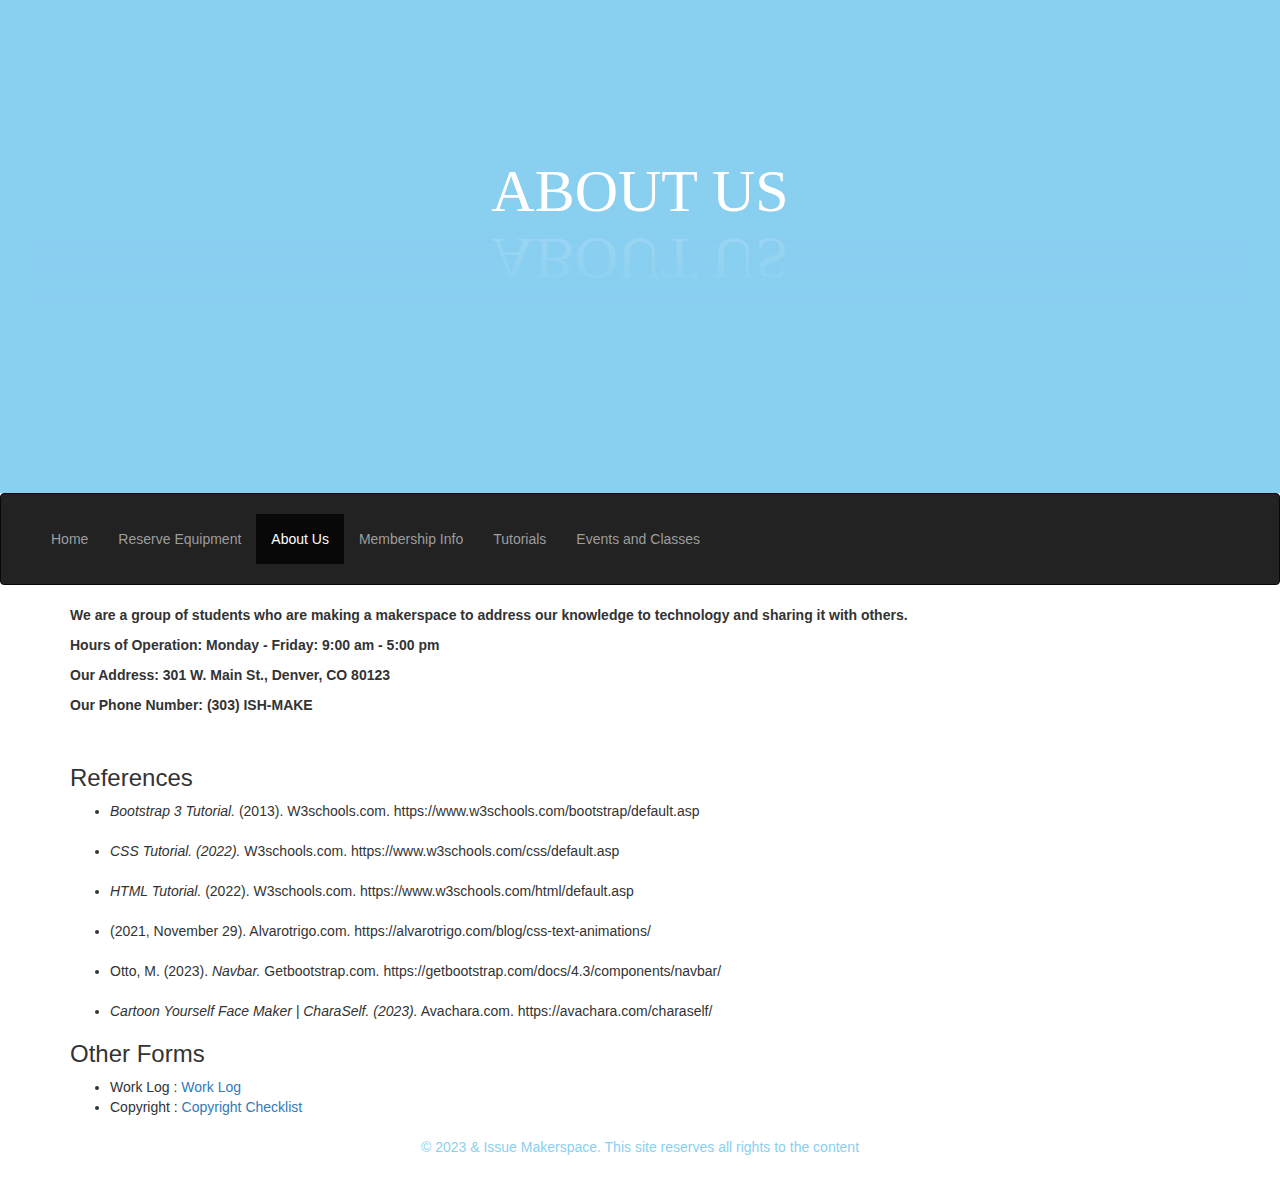
<file: AboutUs.html>
<!DOCTYPE html>
<html lang="en">
<head>
  <meta charset="utf-8">
  <meta name="viewport" content="width=device-width, initial-scale=1">
  <link rel="stylesheet" href="https://maxcdn.bootstrapcdn.com/bootstrap/3.4.1/css/bootstrap.min.css">
  <script src="https://ajax.googleapis.com/ajax/libs/jquery/3.6.1/jquery.min.js"></script>
  <script src="https://maxcdn.bootstrapcdn.com/bootstrap/3.4.1/js/bootstrap.min.js"></script>
  <link rel="stylesheet" href="styles.css">
  <title>About Us</title>
</head>
<body>
  <header>
  <div class="jumbotron text-center" style="background-color: #89CFF0;">
    <h1 > </h1><br>
    <!--<h2 class='flipY'>  The Amaze! Squad</h2><br>-->
    <div class="waviy" style="background-color: #89CFF0;">
     <span style="--i:1; background-color: #89CFF0;"</span>
     <span style="--i:2">About Us</span>
   </div><br>

    <br><br>    
  </header>
  
  <!--Start of Navbar Menu block-->
   <nav class="navbar navbar-inverse" margin="auto property"  style="background-color: #FF; text-color: #89CFF0;">
    <div class="container-fluid">
      <ul class="nav navbar-nav" >
        <li><a href="index.html">Home</a></li>
        <li><a href="reserve.html">Reserve Equipment</a></li>
        <li class="active"><a href="AboutUs.html">About Us</a></li>
        <li><a href="membership.html">Membership Info</a></li>
        <li><a href="tutorials.html">Tutorials</a></li>
        <li><a href="Events.html">Events and Classes</a></li>
      </ul>
      </ul>
    </div>
  </nav>
<div class="container">
<p ><b>We are a group of students who are making a makerspace to address our knowledge to technology and sharing it with others.</b></p>
    <p ><b>Hours of Operation: Monday - Friday: 9:00 am - 5:00 pm</b></p>
    <p ><b>Our Address: 301 W. Main St., Denver, CO 80123</b></p>
    <p ><b>Our Phone Number: (303) ISH-MAKE</b></p> 
    <br>
   
  <h3>References</h3>
    <ul>
    <li><I>Bootstrap 3 Tutorial.</I> (2013). W3schools.com. https://www.w3schools.com/bootstrap/default.asp</li><br>
    <li><I>CSS Tutorial. (2022).</I> W3schools.com. https://www.w3schools.com/css/default.asp</li><br>
    <li><I>HTML Tutorial.</I> (2022). W3schools.com. https://www.w3schools.com/html/default.asp</li>
    ‌<li>(2021, November 29). Alvarotrigo.com. https://alvarotrigo.com/blog/css-text-animations/</li><br>
    <li>Otto, M. (2023). <I>Navbar.</I> Getbootstrap.com. https://getbootstrap.com/docs/4.3/components/navbar/</li>
    ‌<li><cite>Cartoon Yourself Face Maker | CharaSelf. (2023).</cite> Avachara.com. https://avachara.com/charaself/</li>
    </ul>
    
    
      <h3>Other Forms</h3>
      <p>
        <ul>
          <li>Work Log : <a href="static/image.png" target="_blank">Work Log</a><br></li>
          <li>Copyright : <a href="static/Kami Export - Copyright2.pdf" target="_blank">Copyright Checklist</a></li>
        </ul>
      </p>
    
   </div>
</div>
     <footer align = "center">

       <p>© 2023 & Issue Makerspace. This site reserves all rights to the content</p>
     </footer>
  </body>
</html>
</file>
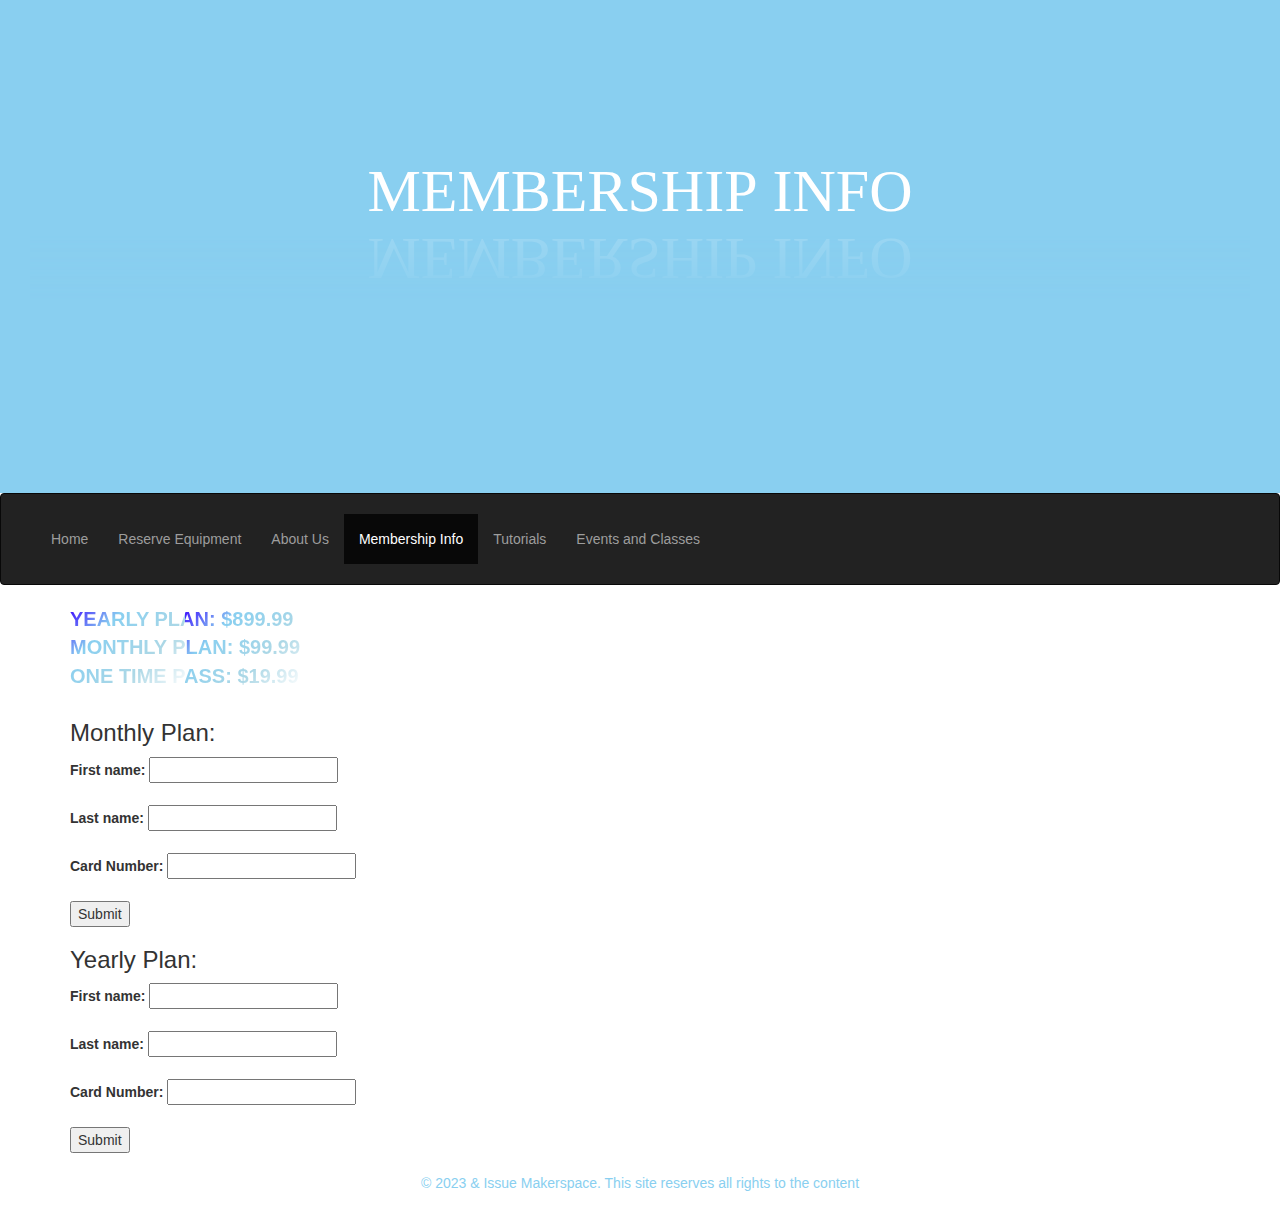
<file: membership.html>
<!DOCTYPE html>
<html lang="en">

<head>
  <meta charset="utf-8">
  <meta name="viewport" content="width=device-width, initial-scale=1">
  <link rel="stylesheet" href="https://maxcdn.bootstrapcdn.com/bootstrap/3.4.1/css/bootstrap.min.css">
  <script src="https://ajax.googleapis.com/ajax/libs/jquery/3.6.1/jquery.min.js"></script>
  <script src="https://maxcdn.bootstrapcdn.com/bootstrap/3.4.1/js/bootstrap.min.js"></script>
  <link rel="stylesheet" href="styles.css">
  <title>Membership</title>
</head>

<body>
  <header>
    <div class="jumbotron text-center" style="background-color: #89CFF0;">
      <h1> </h1><br>
      <!--<h2 class='flipY'>  The Amaze! Squad</h2><br>-->
      <div class="waviy" style="background-color: #89CFF0;">
        <span style="--i:1; background-color: #89CFF0;" </span>
          <span style="--i:2">Membership</span>
          <span style="--i:3">Info</span>
      </div><br>
      <br><br>
    </div>    
  </header>
  
  <!--Start of Navbar Menu block-->
  <nav class="navbar navbar-inverse" margin="auto property" style="background-color: #FF; text-color: #89CFF0;">
    <div class="container-fluid">
      <ul class="nav navbar-nav">
        <li><a href="index.html">Home</a></li>
        <li><a href="reserve.html">Reserve Equipment</a></li>
        <li><a href="AboutUs.html">About Us</a></li>
        <li class="active"><a href="membership.html">Membership Info</a></li>
        <li><a href="tutorials.html">Tutorials</a></li>
        <li><a href="Events.html">Events and Classes</a></li>
      </ul>
      </ul>
    </div>
  </nav>

<div class="container">
  <p class="animate-charcter"><b>Yearly Plan: $899.99
      <br>
      Monthly Plan: $99.99
      <br>
      One Time Pass: $19.99</b></p>
  <h3>Monthly Plan:</h3>
  <section id="events">
    <form action="">
      <label for="first_name">First name: </label>
      <input type="text" id="first_name" name="first_name"><br><br>
      <label for="last_name">Last name: </label>
      <input type="text" id="last_name" name="last_name"><br><br>
      <label for="credit_card">Card Number: </label>
      <input type="text" id="credit_card" name="credit_card"><br><br>

    </form>
    <button id="Button1" onclick="myFunction1()">Submit</button>

    <p id="demo1"></p>

   
    <h3>Yearly Plan:</h3>
    <section id="events">
      <form action="">
        <label for="first_name">First name: </label>
        <input type="text" id="first_name" name="first_name"><br><br>
        <label for="last_name">Last name: </label>
        <input type="text" id="last_name" name="last_name"><br><br>
        <label for="credit_card">Card Number: </label>
        <input type="text" id="credit_card" name="credit_card"><br><br>
      </form>
    </section>
    <button id="Button2" onclick="myFunction2()">Submit</button>

    <p id="demo2"></p>
  </section>
</div>
<script>
  function myFunction1() {

         {
          document.getElementById("demo1").innerHTML = "Your product reservation is submitted successfully!";
        }
      }
    
      function myFunction2() {

         {
          document.getElementById("demo2").innerHTML = "Your product reservation is submitted successfully!";
        }
      }
    </script>
    <footer align="center">
      <p>© 2023 & Issue Makerspace. This site reserves all rights to the content</p>
    </footer>
</body>

</html>
</file>
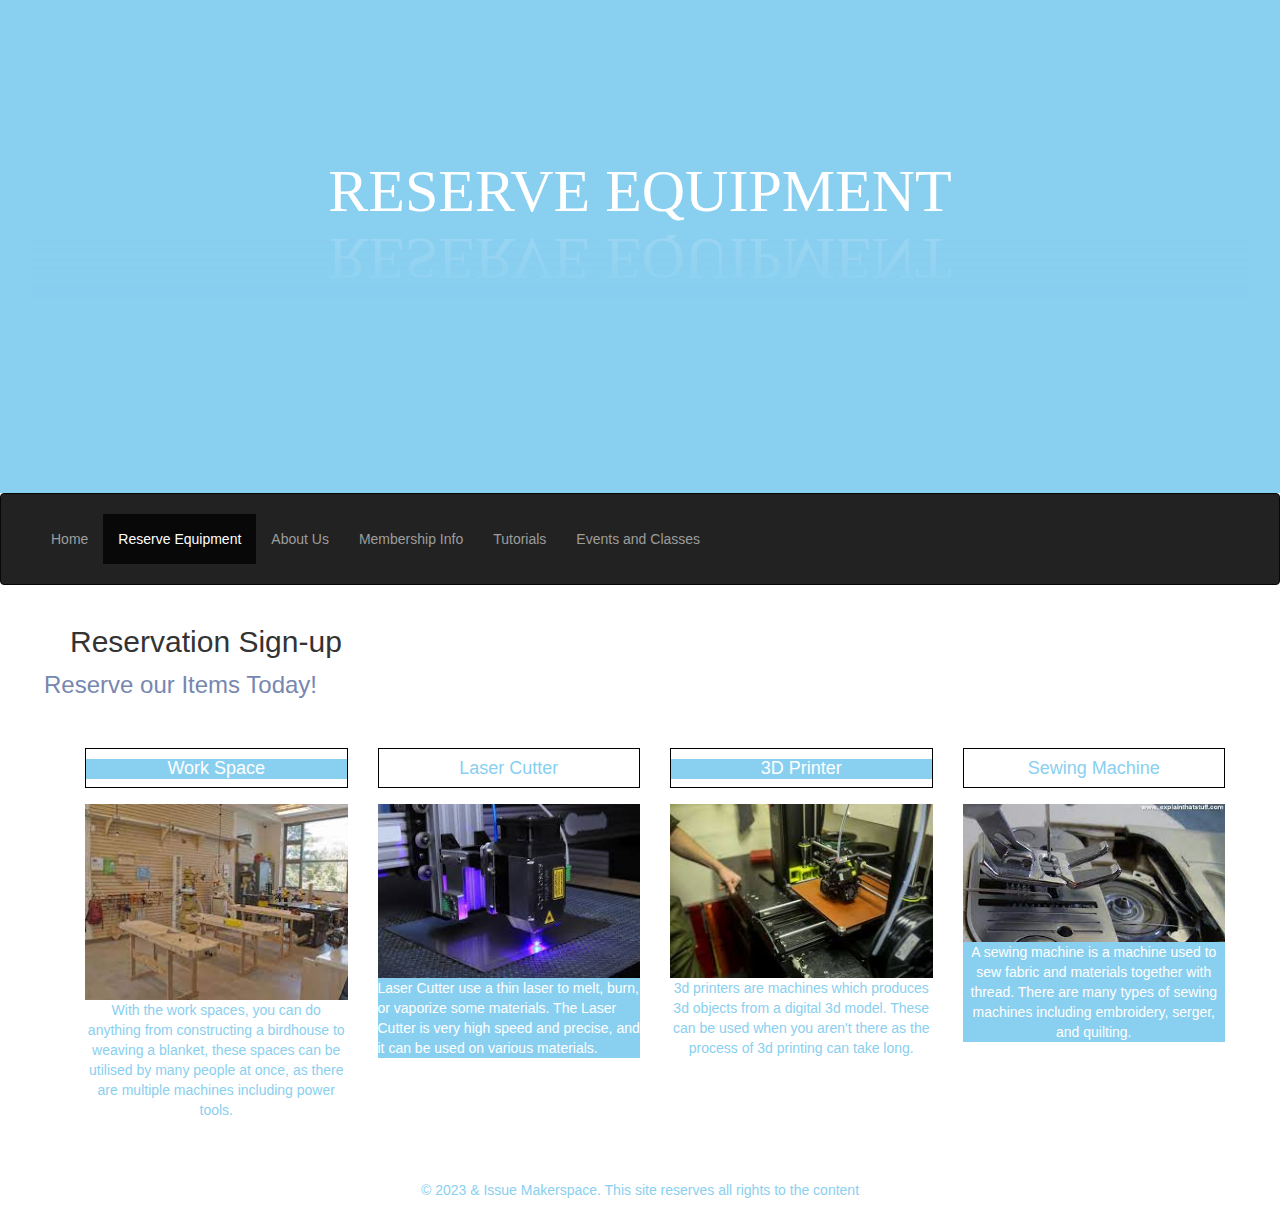
<file: reserve.html>
<!DOCTYPE html>
<html lang="en">

<head>
  <meta charset="utf-8">
  <meta name="viewport" content="width=device-width, initial-scale=1">
  <link rel="stylesheet" href="https://maxcdn.bootstrapcdn.com/bootstrap/3.4.1/css/bootstrap.min.css">
  <script src="https://ajax.googleapis.com/ajax/libs/jquery/3.6.1/jquery.min.js"></script>
  <script src="https://maxcdn.bootstrapcdn.com/bootstrap/3.4.1/js/bootstrap.min.js"></script>
  <link rel="stylesheet" href="styles.css">
</head>

<body>
  <header>
    <div class="jumbotron text-center" style="background-color: #89CFF0;">
      <h1> </h1><br>
      <!--<h2 class='flipY'>  The Amaze! Squad</h2><br>-->
      <div class="waviy" style="background-color: #89CFF0;">
        <span style="--i:1; background-color: #89CFF0;" </span>
          <span style="--i:2">Reserve</span>
          <span style="--i:3">Equipment</span>
      </div><br>

      <br><br>

    </div>
  </header>
  <!--Start of Navbar Menu block-->
  <nav class="navbar navbar-inverse" margin="auto property" style="background-color: #FF; text-color: #89CFF0;">
    <div class="container-fluid">
      <ul class="nav navbar-nav">
        <li><a href="index.html">Home</a></li>
        <li class="active"><a href="reserve.html">Reserve Equipment</a></li>
        <li><a href="AboutUs.html">About Us</a></li>
        <li><a href="membership.html">Membership Info</a></li>
        <li><a href="tutorials.html">Tutorials</a></li>
        <li><a href="Events.html">Events and Classes</a></li>
      </ul>
      </ul>
    </div>
  </nav>
  <!--End of Navbar Menu block-->
<div class="container">
  <h2>Reservation Sign-up</h2>

  <form action="/reserve.html">
    
    <html lang="en">
    <head>
      <meta charset="UTF-8">
      <meta name="viewport" content="width=device-width, initial-scale=1.0">
      <title>Reserve Equipment/Space</title>
      <style>
        body {
          margin: 0;
          
        }

        .moving-text {
          position: absolute;
          font-size: 24px;
          white-space: nowrap;
        }
      </style>
    </head>
    <body>
      <div class="moving-text" id="movingText">Reserve our Items Today!</div>
      <script>
        const movingText = document.getElementById('movingText');

        let position = 0;
        let direction = 1;

        function moveText() {
          position += direction;
          movingText.style.left = position + 'px';

          // Change text color (you can customize this logic)
          const color = `rgb(${Math.random() * 255}, ${Math.random() * 255}, ${Math.random() * 255})`;
          movingText.style.color = color;

          // Reverse direction when reaching the edges
          const maxWidth = window.innerWidth - movingText.clientWidth;
          if (position >= maxWidth || position <= 0) {
            direction *= -1;
          }

          requestAnimationFrame(moveText);
        }

        // Start the animation
        moveText();
      </script>


<p class="animate-charcter"><b></b></p>
  <br><br>
  <br><br>

  <div class="container">

  <div class="row" width = "50%" padding = 200px>
      <div class="col-sm-3">
        <div class='line'>
       <h4 class='flipY' style ="background-color:#89CFF0;text-align: center; color: #FFFFFF ">Work Space</h4>
      </div>
        <a href="reserve_equipment.html"><img src="static/download (8).jfif" alt= "Work Rooms" class = "image" width="100%"/></a>
  <p style ="background-color: #FFFFFF;text-align: center; color:#89CFF0;">With the work spaces, you can do anything from constructing a birdhouse to weaving a blanket, these spaces can be utilised by many people at once, as there are multiple machines including power tools.</p>

      </div>

     <div class="col-sm-3">
   <div class='line'>
      <h4 class='flipY' style ="background-color:#FFFFFF;text-align: center;  color: #89CFF0;">Laser Cutter</h4>
    </div>
       <a href="reserve_equipment.html"><img src="static/images (1).jfif" alt= "Laser Cutter" width="100%"/></a>
  <p style ="background-color: #89CFF0;text-align: ce
      nter;color:#FFFFFF;">Laser Cutter use a thin laser to melt, burn, or vaporize some materials. The Laser Cutter is very high speed and precise, and it can be used on various materials.</p>

      </div>
  <div class="col-sm-3">
    <div class='line'>
   <h4 class='flipY' style ="background-color:#89CFF0;text-align: center; color: #FFFFFF">3D Printer</h4>
  </div>
    <a href="reserve_equipment.html"><img src="static/images (2).jfif" alt= "3D Printer" width="100%"/></a>
  <p style ="background-color: #FFFFFF;text-align: center; color:#89CFF0;">3d printers are machines which produces 3d objects from a digital 3d model. These can be used when you aren't there as the process of 3d printing can take long.</p>

      </div>
  <div class="col-sm-3">
    <div class='line'>
   <h4 class='flipY' style ="background-color: #FFFFFF;text-align: center; color: #89CFF0">Sewing Machine</h4>
  </div>
    <a href="reserve_equipment.html"><img src="static/download (9).jfif" alt= "Sewing Machines" width="100%"/></a>
  <p style ="background-color: #89CFF0;text-align: center; color:#FFFFFF;">A sewing machine is a machine used to sew fabric and materials together with thread. There are many types of sewing machines including embroidery, serger, and quilting.</p>
</div>
      </div>
    </div>
  </div>
  </div>
    <br>
      <br>
      <footer align = "center">
         <p>© 2023 & Issue Makerspace. This site reserves all rights to the content</p>
       </footer>
    </body>
</html>
</file>
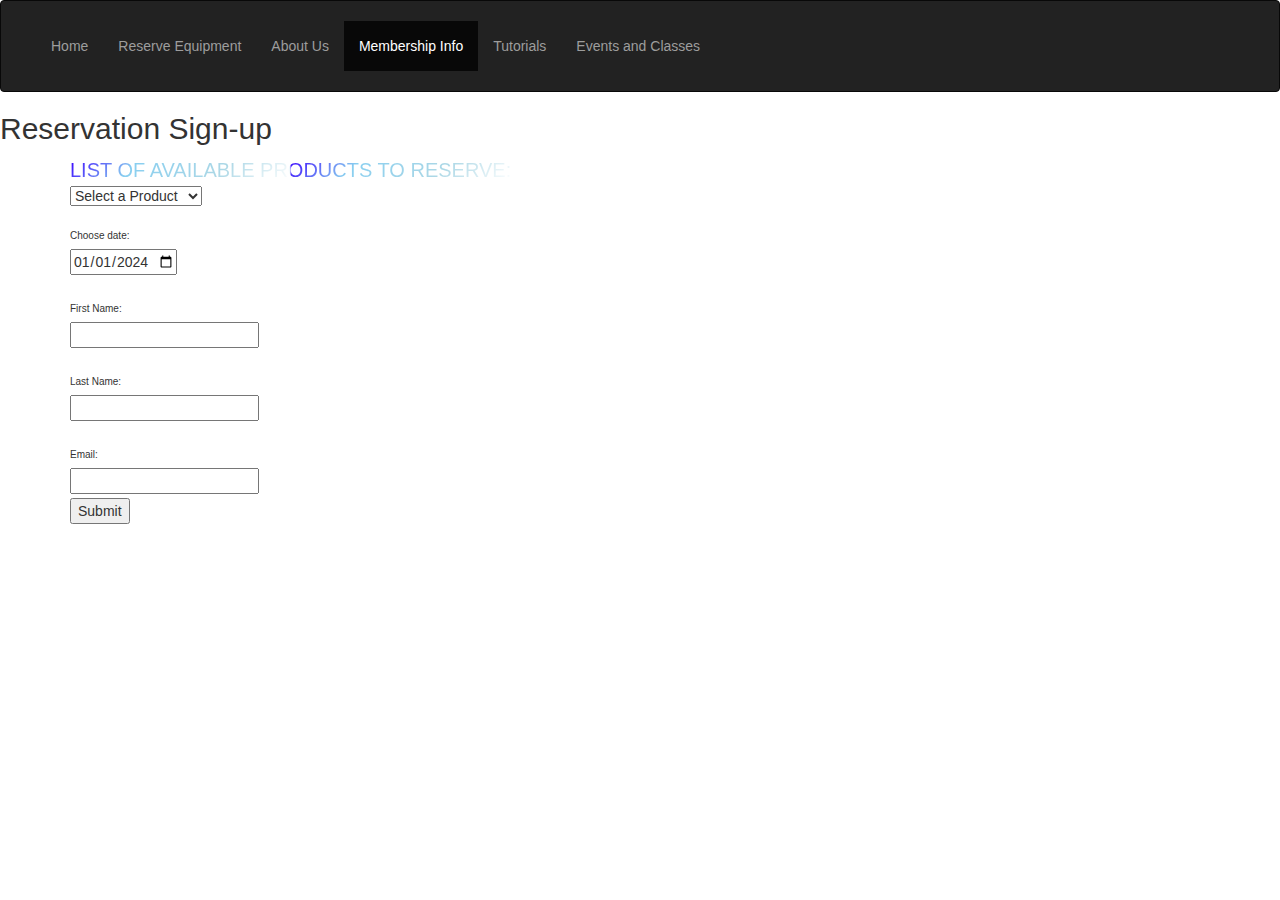
<file: reserve_equipment.html>
<!DOCTYPE html>
<html lang="en">
<head>
  <meta charset="utf-8">
  <meta name="viewport" content="width=device-width, initial-scale=1">
  <link rel="stylesheet" href="https://maxcdn.bootstrapcdn.com/bootstrap/3.4.1/css/bootstrap.min.css">
  <script src="https://ajax.googleapis.com/ajax/libs/jquery/3.6.1/jquery.min.js"></script>
  <script src="https://maxcdn.bootstrapcdn.com/bootstrap/3.4.1/js/bootstrap.min.js"></script>
  <link rel="stylesheet" href="styles.css">
  <link rel="stylesheet" href="style2.css">
</head>
<body>
  <nav class="navbar navbar-inverse" margin="auto property"  style="background-color: #FF; text-color: #89CFF0;">
    <div class="container-fluid">
      <ul class="nav navbar-nav" >
        <li ><a href="index.html">Home</a></li>
        <li><a href="reserve.html">Reserve Equipment</a></li>
        <li><a href="AboutUs.html">About Us</a></li>
        <li class="active"><a href="reserve.html">Membership Info</a></li>
        <li><a href="tutorials.html">Tutorials</a></li>
        <li><a href="Events.html">Events and Classes</a></li>
      </ul>
      </ul>
    </div>
  </nav>
  
<h2 class='flipY'>Reservation Sign-up</h2>
<div class="container">
<form action="/reserve.html">
  <label for="products" class="animate-charcter">List of available Products to reserve:</label><br>
  <select name="" id="selProdcuts">
    <option value="Select a Product">Select a Product</option>
    <option value="3D Printers">3D Printers</option>
    <option value="Electronics">Work Spaces</option>
    <option value="Laser Cutters">Laser Cutters</option>
    <option value="Sewing">Sewing Machines</option>
  </select>
  <br><br>
  <label for="start">Choose date:</label>

  <input type="date" id="start" name="trip-start" value="2024-01-01" min="2024-01-01" max="2025-12-31" />

  <section id="reservation_section">

      <form action="/submit-reseration-section" method="post">
<br>        
          <label for="name1">First Name:</label>
          <input type="text" id="name1" name="name1" required>
<br>
<br>        
        <label for="name2">Last Name:</label>
        <input type="text" id="name2" name="name2" required>
<br>    
<br>        
        <label for="email111">Email:</label>
        <input type="text" id="email111" name="email111" required><br>

<button onclick="myFunction()">Submit</button>

<p id="demo"></p>
        
      </form>
  </section>
  </form></div>
<br>

  
<script>
function myFunction() {
  document.getElementById("demo").innerHTML = "Your product reservation is submitted successfully!";
}
</script> 
  
  <head>
    <meta charset="UTF-8">
    <meta name="viewport" content="width=device-width, initial-scale=1.0">
    <title>Reserve Equipment</title>
    <style>
      body {
        margin: 0;
        overflow: hidden;
      }

      .moving-text {
        position: absolute;
        font-size: 24px;
        white-space: nowrap;
      }
</body>
</html>
</file>
<file: styles.css>
html {
  height: 100%;
  width: 100%;
}

* {
  box-sizing: border-box;
}

body {
  font-family: Arial, Helvetica, sans-serif;
  background: #ffffff;
}

.schedule {
  color: red;
  background: #FFFF00;
}

/* Style the header */
header {
  background-color: #89CFF0;
  padding: 30px;
  text-align: center;
  font-size: 35px;
  color: #ffffff;
}

/* Create two columns/boxes that floats next to each other */
nav {

  background-color: #ffffff;
  padding: 20px;
  margin: auto property;

}

/* Style the list inside the menu */
nav ul {

  list-style-type: none;
  padding: 0;
  margin: auto property;

}

/* Style the footer */
footer {
  background-color: #ffffff;
  padding: 10px;
  text-align: center;
  color: #89CFF0;
}

/*Animate the Schedule text*/
.animate-charcter {
  text-transform: uppercase;
  background-image: linear-gradient(-225deg,
      #3700ff 0%,
      #89CFF0 29%,
      #ADD8E6 67%,
      #ffffff 100%);

  background-clip: border-box;
  background-size: 50% auto;
  color: #fff;
  background-clip: text;
  text-fill-color: transparent;
  -webkit-background-clip: text;
  -webkit-text-fill-color: transparent;
  animation: textclip 2s linear infinite;
  display: inline-block;
  font-size: 20px;
}

@keyframes textclip {
  to {
    background-position: 200% center;
  }
}

* {
  box-sizing: border-box;
}

body {
  font-family: Verdana, sans-serif;
}

.mySlides {
  display: none;
}

img {
  vertical-align: middle;
}

/* Slideshow container */
.slideshow-container {
  max-width: 1000px;
  position: relative;
  margin: auto;
}

/* Caption text */
.text {
  color: #f2f2f2;
  font-size: 15px;
  padding: 8px 12px;
  position: absolute;
  top: 8px;
  width: 100%;
  text-align: center;
}

/* Number text (1/3 etc) */
.numbertext {
  color: #f2f2f2;
  font-size: 12px;
  padding: 8px 12px;
  position: absolute;
  top: 0;
}

/* The dots/bullets/indicators */
.dot {
  height: 15px;
  width: 15px;
  margin: 0 2px;
  background-color: #bbb;
  border-radius: 50%;
  display: inline-block;
  transition: background-color 0.6s ease;
}

.active {
  background-color: #717171;
}

/* Fading animation */
.fade {
  animation-name: fade;
  animation-duration: 3s;
}

@keyframes fade {
  from {
    opacity: .4
  }

  to {
    opacity: 1
  }
}

/* On smaller screens, decrease text size */
@media only screen and (max-width: 300px) {
  .text {
    font-size: 11px
  }
}


/* Responsive layout - makes the two columns/boxes stack on top of each other instead of next to each other, on small screens
@media (max-width: 600px) {
  nav, article {
    width: 100%;
    height: auto;
  }
}*/

/* crops animations that exceeds one line area */
.line {
  width: 100%;
  height: 4rem;
  overflow: hidden;
  border: 1px solid black;
  padding: 0;
  margin-bottom: 16px;
}

/* flipY class and keyframes*/
.flipY {
  animation-name: spin, depth;
  animation-timing-function: linear;
  animation-iteration-count: infinite;
  animation-duration: 6s;
}

@keyframes spin {
  0% {
    transform: rotateY(0deg);
  }

  100% {
    transform: rotateY(-360deg);
  }
}

@keyframes depth {
  0% {
    text-shadow: 0 0 black;
  }

  25% {
    text-shadow: 1px 0 black, 2px 0 black, 3px 0 black, 4px 0 black, 5px 0 black;
  }

  50% {
    text-shadow: 0 0 black;
  }

  75% {
    text-shadow: -1px 0 black, -2px 0 black, -3px 0 black, -4px 0 black,
      -5px 0 black;
  }

  100% {
    text-shadow: 0 0 black;
  }
}

.waviy {
  position: relative;
  -webkit-box-reflect: below -20px linear-gradient(transparent, rgba(0, 0, 0, .2));
  font-size: 60px;
}

.waviy span {
  font-family: 'Alfa Slab One', cursive;
  position: relative;
  display: inline-block;
  color: #ffffff;
  text-transform: uppercase;
  animation: waviy 1s infinite;
  animation-delay: calc(.1s * var(--i));

}

@keyframes waviy {

  0%,
  40%,
  100% {
    transform: translateY(0)
  }

  20% {
    transform: translateY(-20px)
  }
}
</file>
<file: style2.css>
label {
  display: block;
  font:
    1rem 'Fira Sans',
    sans-serif;
}

input,
label {
  margin: 0.4rem 0;
}
</file>
